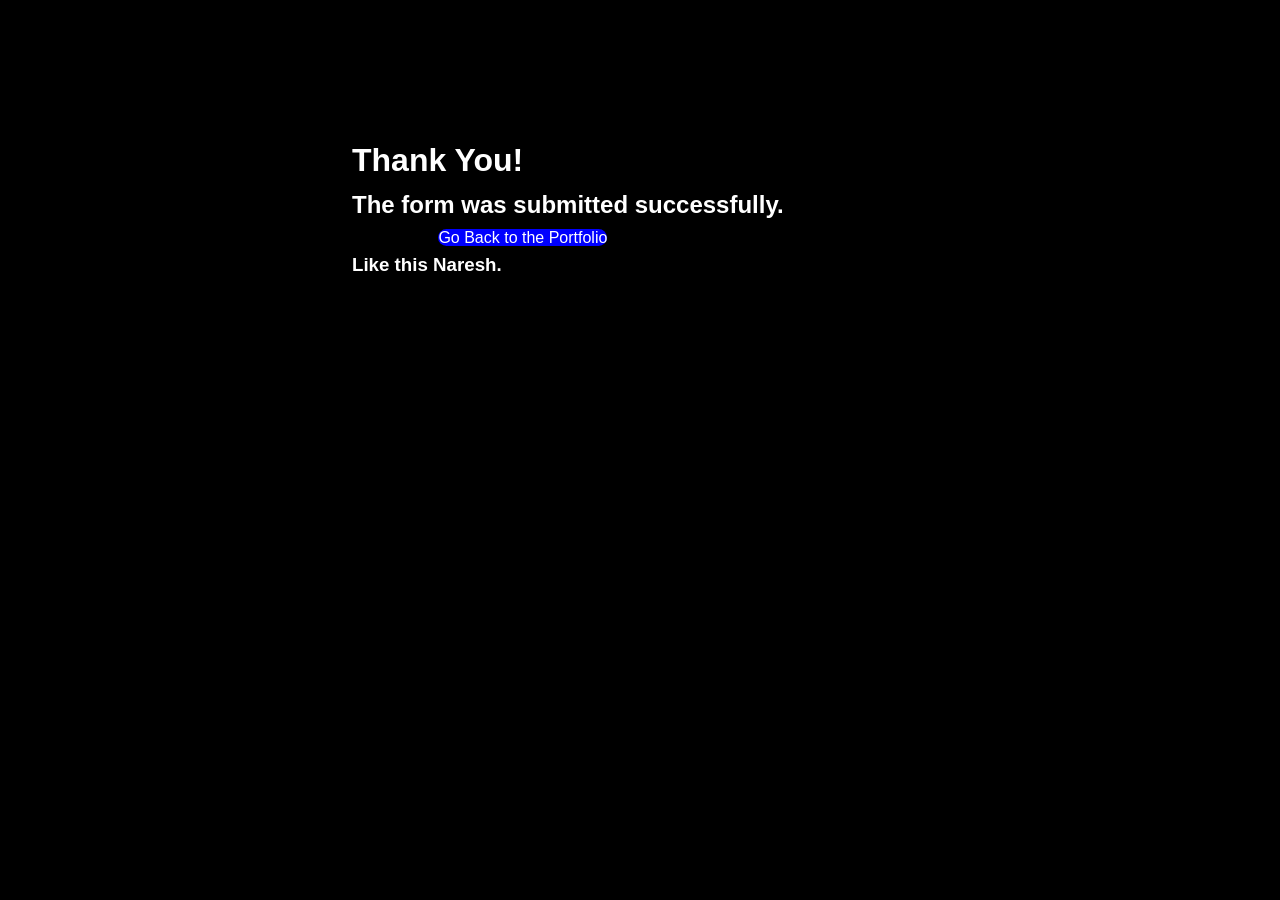
<file: index2.html>
<!DOCTYPE html>
<html lang="en">
<head>
    <meta charset="UTF-8">
    <meta name="viewport" content="width=device-width, initial-scale=1.0">
    <title>Document</title>
    <link rel="stylesheet" href="index.css">
</head>
<body>
    <main class="disflex">
        <div class="hero1">
        <h1>Thank You!</h1>
        <h2>The form was submitted successfully.</h2>

        <a href="index.html" class="go_back">Go Back to the Portfolio</a>
        <h3>Like this Naresh.</h3>
        </div>
    </main>
</body>
</html>
</file>
<file: index.css>
* {
    margin: 0;
    padding: 0;
    box-sizing: border-box;
}

:root{
    --blue: blue;
    --white: white;
}

body {
    font-family: 'Arial', sans-serif;
    line-height: 1.6;
    scroll-behavior: smooth;
    overflow-x:hidden;
}

a{
    text-decoration: none;
    color: var(--white);
}

main{
    height: 100vh;
    width: 100vw;
    background-color: black;
    color: var(--white);
}

.disflex{
    display: flex;
    justify-content: space-around;
    align-items: center;
    flex-wrap: wrap;
}

                                        /* Header and Navigation */

nav{
    height: 10%;
    width: 90%;
    justify-content: space-between;
}

ul{width: 50%;}

.header{
    justify-content: space-between;
}

li{
    position: relative;
    display: inline-block;
}

li::after{
    content: "";
    position: absolute;
    left: 0;
    bottom: -5px;
    width: 100%;
    height: 3px;
    background-color: var(--blue);
    transform: scaleX(0);
    transform-origin: bottom right;
    transition: transform 0.2s ease-out;
}

li:hover::after{
    transform: scaleX(1);
    transform-origin: bottom left;
}

                                        /* Hero Section */

.hero{
    height: 90%;
    width: 90%;
}

.hero1{
    height: 70%;
    width: 45%;
    justify-content: start;
}

.hero2{
    height: 70%;
    width: 45%;
    /* justify-content: end; */
}

.hero_cont{
    font-size: 40px;
}

.hero_para{
    line-height: 40px;
}

.blue{color: var(--blue);}

.btn_div{
    height: 10%;
    width: 100%;
}

.hero_btn{
    height: 100%;
    width: 40%;
    border-radius: 20px;
    border: none;
    background-color: var(--blue);
    color: var(--white);
}

.hero_img_div{
    height: 300px;
    width: 300px;
    background-color: var(--white);
    border-radius: 60%;
    border: 5px solid var(--blue);
    overflow: hidden;
}

.hero_img{
    height: 100%;
    width: 100%;
}

                                        /* About Section */

.about{
    border-bottom: 3px solid var(--blue);
}

.about_img{
    height: 100%;
    width: 60%;
    border: 5px solid var(--blue);
    border-radius: 20px;
}

.about_cont{
    height: 65%;
    width: 100%;
    font-size: 15px;
}

.about_cont p{
    margin-top: 2%;
}

.about_block{
    height: 35%;
    width: 100%;
    justify-content: space-between;
}

.card{
    height: 100%;
    width: 30%;
    border: 3px solid var(--blue);
    border-radius: 15px;
}

                                        /* Project Section */

.pro_card{
    height: 45%;
    width: 45%;
    border: 3px solid var(--blue);
    border-radius: 15px;
    overflow: hidden;
}

.pro_cont{
    height: 90%;
    width: 90%;
    background-color: rgba(0, 0, 0, 0.833);
    border-radius: 10px
}
.empty_split{
    height: 40%;
    width: 100%;
}
.card_split{
    height: 60%;
    width: 100%;
}

.card_split p,.card_split span, .card_split a{
    font-size: 12px;
}

.vebbox{
    background-image: url(vebbox.png);
    background-repeat: no-repeat;
    background-position: center;
    background-size:cover;
}

.x_o{
    background-image: url(x-o.png);
    background-repeat: no-repeat;
    background-position: center;
    background-size:cover;
}

.to_do{
    background-image: url(to-do.png);
    background-repeat: no-repeat;
    background-position: center;
    background-size:cover;
}

.gym{
    background-image: url(gym.png);
    background-repeat: no-repeat;
    background-position: center;
    background-size:cover;
}

.pro_skill{
    height: 20%;
    width: 15%;
    border-radius: 20px;
    border: 2px solid var(--blue);
}

.pro_btn{
    height: 20%;
    width: 20%;
    background-color: var(--blue);
    color: var(--white);
    border-radius: 20px;
    border: none;
}

                                        /* contact Section */

.contact{
    border-radius: 15px;
    overflow: hidden;
    border: 1px solid var(--blue);
    box-shadow: 0px 0px 25px var(--blue);
}

.contact input{
    height: 10%;
    width: 80%;
    border: 2px solid var(--blue);
    border-radius: 10px;
    outline: none;
    background-color: black;
    color: var(--white);
}

.contact textarea{
    height: 30%;
    width: 80%;
    border: 2px solid var(--blue);
    border-radius: 10px;
    outline: none;
    background-color: black;
    color: var(--white);
}

.contact button{
    height: 10%;
    width: 50%;
    border: none;
    border-radius: 20px;
    color: var(--white);
    background-color: var(--blue);
}

.cont_icon{
    margin-top: 5%;
}

.icon_div{
    height: 10%;
    width: 50%;
}

.icon{
    height:100%;
    width:15%;
    margin:5px;
    color: var(--blue);
    border:2px solid var(--blue);
    border-radius:50%;
}

.icon:hover{
    color: var(--white);
    background-color:var(--blue);
}

                                        /* Footer Section */

footer{
    height: 10vh;
    width: 100vw;
    background-color: black;
    color: var(--white);
}

.go_back{
    height: 10%;
    width: 70%;
    border: none;
    border-radius: 20px;
    background-color: var(--blue);
    color: var(--white);
    margin: 15%;
}

/* =========================================================
   MOBILE RESPONSIVE DESIGN
   ========================================================= */

@media screen and (max-width: 600px) {

    /* ---------- Global ---------- */

    body {
        width: 100%;
        overflow-x: hidden;
    }

    main {
        width: 100%;
        min-height: 100vh;
        height: auto;
    }

    /* ---------- Header / Navigation ---------- */

    nav {
        width: 90%;
        height: 20px;
    }
    .logo{display: none;}
    ul {display: none;}
    li{display: none;}

    /* ---------- Common Section ---------- */

    .hero {
        width: 90%;
        height: auto;
        gap: 15px;
    }

    /* ---------- Hero Section ---------- */

    .hero1,
    .hero2 {
        width: 100%;
        height: auto;
    }

    .hero1 {
        justify-content: center;
        text-align: center;
        line-height: 30px;
        order: 2;
    }

    .hero2{
        order: 1;
    }

    .hero_cont {
        font-size: 30px;
        line-height: 1.3;
    }

    .hero1 p {
        font-size: 14px;
        line-height: 1.7;
        margin-top: 15px;
    }

    .btn_div {
        height: auto;
        width: 100%;
        gap: 15px;
        margin-top: 20px;
    }

    .hero_btn {
        width: 45%;
        height: 45px;
    }

    /* ---------- Section Titles ---------- */

    .about {
        font-size: 27px;
        margin: 30px 0;
        text-align: center;
    }

    /* ---------- About Section ---------- */

    .about_img {
        width: 70%;
        height: auto;
        /* display: block;  */
        margin: auto;
    }

    .about_cont {
        height: auto;
        width: 100%;
        font-size: 14px;
        line-height: 1.7;
        text-align: center;
    }

    .about_cont p {
        margin-top: 15px;
    }

    .about_block {
        width: 100%;
        height: auto;
        flex-direction: column;
        gap: 20px;
        margin-top: 25px;
    }

    .card {
        width: 100%;
        min-height: 120px;
        height: auto;
        text-align: center;
    }

    .card .hero {
        width: 100%;
        height: auto;
        gap: 5px;
    }

    .card h3 {
        font-size: 18px;
    }

    .card p {
        font-size: 13px;
        line-height: 1.5;
    }

    /* ---------- Projects Section ---------- */

    .hero:has(.pro_card) {
        flex-direction: column;
        gap: 25px;
    }

    .pro_card {
        width: 100%;
        /* height: 500px; */
        /* min-height: 500px; */
    }

    .empty_split {display: none;}

    .card_split {
        height: 85%;
    }

    .pro_cont {
        width: 92%;
        height: 92%;
    }

    .card_split p {
        font-size: 13px;
        line-height: 1.5;
    }

    .pro_skill {
        width: 20%;
        font-size: 10px !important;
    }

    .pro_btn {
        width: 30%;
        height: 15%;
        font-size: 10px;
    }

    /* ---------- Contact Section ---------- */

    .cont_icon {
        margin-top: 20px;
        font-size: 14px;
        text-align: center;
    }

    .icon_div {
        width: 100%;
        height: auto;
        justify-content: center;
        margin-top: 25px;
    }

    .icon {
        width: 45px;
        height: 45px;
        margin: 5px;
    }

    .contact {
        width: 100%;
        min-height: 400px;
        height: auto;
        gap: 20px;
    }

    .contact input {
        width: 85%;
        height: 45px;
    }

    .contact textarea {
        width: 85%;
        height: 140px;
        resize: vertical;
    }

    .contact button {
        width: 70%;
        height: 45px;
    }
}
</file>
